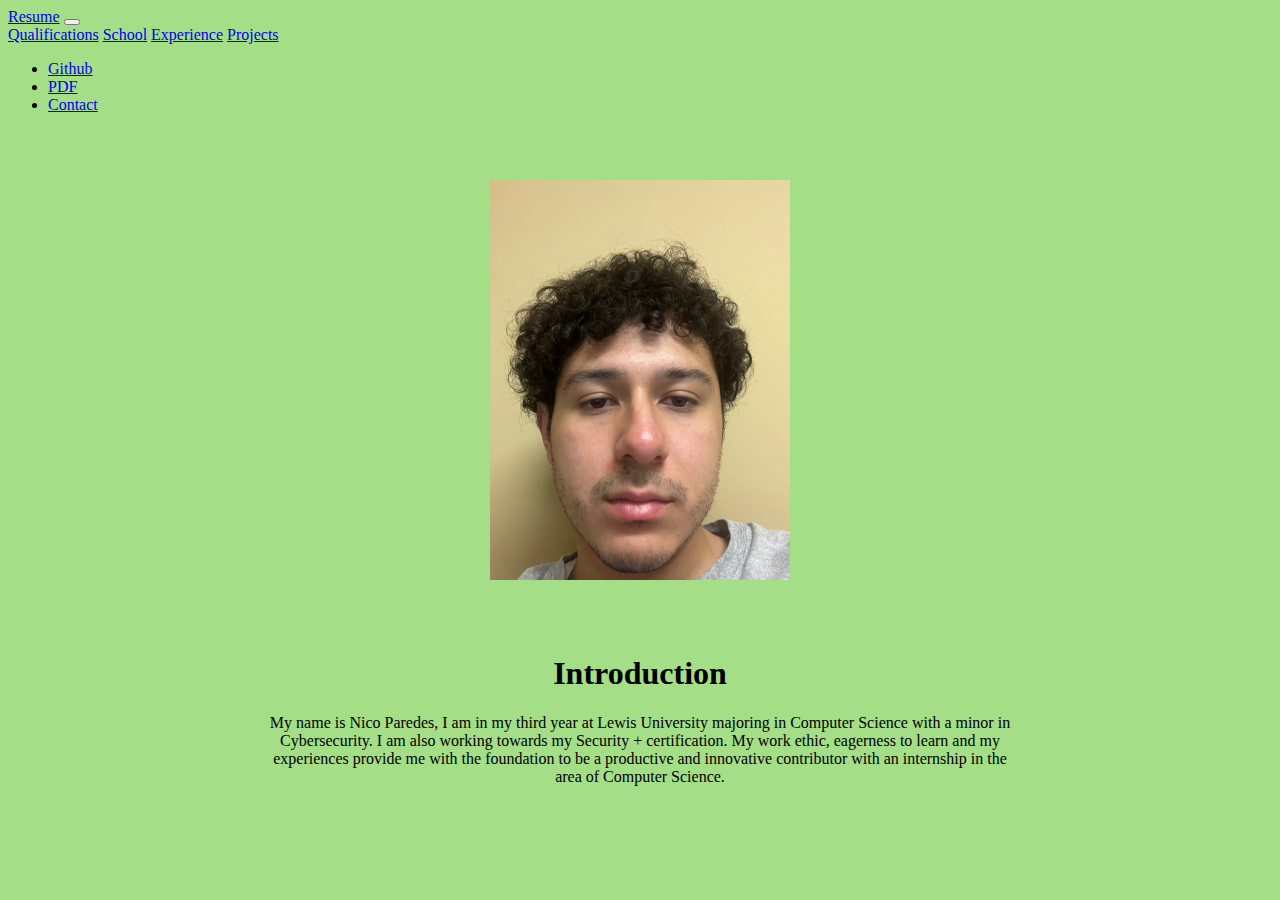
<file: index.html>
<!DOCTYPE html>
<html lang="en">
<head>
  <meta charset="UTF-8">
  <meta name="viewport" content="width=device-width, initial-scale=1.0">
  <title>Introduction</title>
  <link rel="stylesheet" href="https://stackpath.bootstrapcdn.com/bootstrap/5.0.0-alpha1/css/bootstrap.min.css" integrity="sha384-r4NyP46KrjDleawBgD5tp8Y7UzmLA05oM1iAEQ17CSuDqnUK2+k9luXQOfXJCJ4I" crossorigin="anonymous">
  <script src="https://cdn.jsdelivr.net/npm/popper.js@1.16.0/dist/umd/popper.min.js" integrity="sha384-Q6E9RHvbIyZFJoft+2mJbHaEWldlvI9IOYy5n3zV9zzTtmI3UksdQRVvoxMfooAo" crossorigin="anonymous"></script>
  <script src="https://stackpath.bootstrapcdn.com/bootstrap/5.0.0-alpha1/js/bootstrap.min.js" integrity="sha384-oesi62hOLfzrys4LxRF63OJCXdXDipiYWBnvTl9Y9/TRlw5xlKIEHpNyvvDShgf/" crossorigin="anonymous"></script>
  <link rel="stylesheet" href="index.css">
</head>

<body style="background-color:#a4de87;">
    <nav class="navbar navbar-expand-sm navbar-light bg-success">
        <div class="container-fluid">
            <a class="navbar-brand" href="index.html">Resume</a>
            <button class="navbar-toggler" type="button" data-toggle="collapse" data-target="#navbarID"
                aria-controls="navbarID" aria-expanded="false" aria-label="Toggle navigation">
                <span class="navbar-toggler-icon"></span>
            </button>
            <div class="collapse navbar-collapse" id="navbarID">
                <div class="navbar-nav">
                    <a class="nav-link active" aria-current="page" href="qualification.html">Qualifications</a>
                    <a class="nav-link active" aria-current="page" href="school.html">School</a>
                    <a class="nav-link active" aria-current="page" href="experience.html">Experience</a>
                    <a class="nav-link active" aria-current="page" href="projects.html">Projects</a>
                    
                </div>
            </div>
        </div>

        <div class="collapse navbar-collapse flex-grow-1 text-right" id="myNavbar">
            <ul class="navbar-nav ms-auto flex-nowrap">
                <li class="nav-item">
                    <a href="https://github.com/denimnico" class="nav-link m-2 menu-item nav-active">Github</a>
                </li>
                <li class="nav-item">
                    <a href="resume-software.pdf" class="nav-link m-2 menu-item">PDF</a>
                </li>
                <li class="nav-item">
                    <a href="mailto:nico.d.paredes@gmail.com" class="nav-link m-2 menu-item">Contact</a>
                </li>
            </ul>
        </div>
    
    </nav>
    
    <div class="picture">
        <img src="IMG_1890.jpg" alt=" Nico's Picture" style="width: 300px;">
    </div>

    <div class="front">
        <h1>Introduction</h1>
        <p>My name is Nico Paredes, I am in my third year at Lewis University majoring in Computer Science with a minor in Cybersecurity. I am also 
            working towards my Security + certification. My work ethic, eagerness to learn and my experiences provide me 
            with the foundation to be a productive and innovative contributor with an internship in the area of Computer 
            Science.</p>
    </div>
</body>
</html>
</file>
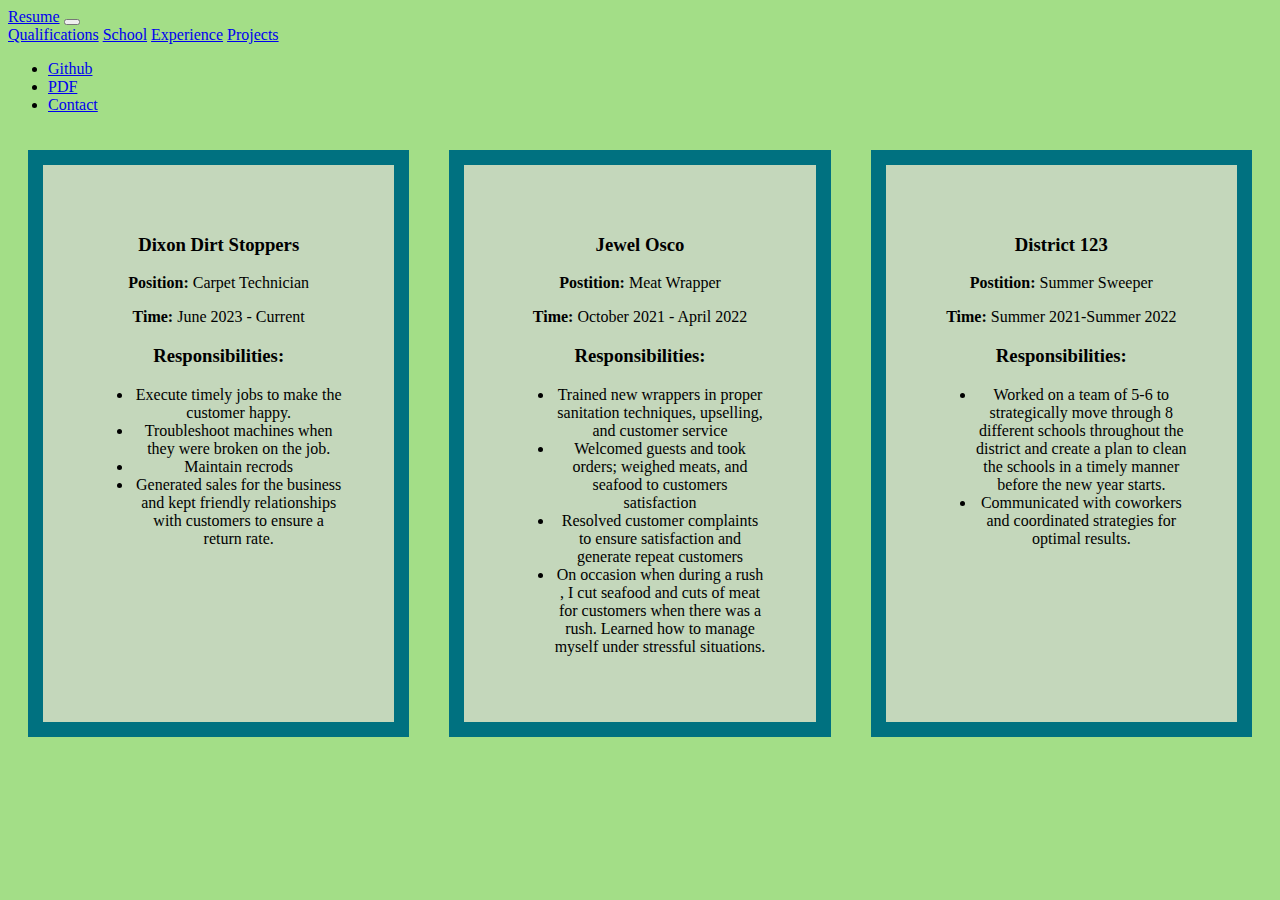
<file: experience.html>
<!DOCTYPE html>
<html lang="en">
<head>
  <meta charset="UTF-8">
  <meta name="viewport" content="width=device-width, initial-scale=1.0">
  <title>Experience</title>
  <link rel="stylesheet" href="https://stackpath.bootstrapcdn.com/bootstrap/5.0.0-alpha1/css/bootstrap.min.css" integrity="sha384-r4NyP46KrjDleawBgD5tp8Y7UzmLA05oM1iAEQ17CSuDqnUK2+k9luXQOfXJCJ4I" crossorigin="anonymous">
  <script src="https://cdn.jsdelivr.net/npm/popper.js@1.16.0/dist/umd/popper.min.js" integrity="sha384-Q6E9RHvbIyZFJoft+2mJbHaEWldlvI9IOYy5n3zV9zzTtmI3UksdQRVvoxMfooAo" crossorigin="anonymous"></script>
  <script src="https://stackpath.bootstrapcdn.com/bootstrap/5.0.0-alpha1/js/bootstrap.min.js" integrity="sha384-oesi62hOLfzrys4LxRF63OJCXdXDipiYWBnvTl9Y9/TRlw5xlKIEHpNyvvDShgf/" crossorigin="anonymous"></script>
  <link rel="stylesheet" href="index.css">
</head>

<body style="background-color:#a3de87;">
    <nav class="navbar navbar-expand-sm navbar-light bg-success">
        <div class="container-fluid">
            <a class="navbar-brand" href="index.html">Resume</a>
            <button class="navbar-toggler" type="button" data-toggle="collapse" data-target="#navbarID"
                aria-controls="navbarID" aria-expanded="false" aria-label="Toggle navigation">
                <span class="navbar-toggler-icon"></span>
            </button>
            <div class="collapse navbar-collapse" id="navbarID">
                <div class="navbar-nav">
                    <a class="nav-link active" aria-current="page" href="qualification.html">Qualifications</a>
                    <a class="nav-link active" aria-current="page" href="school.html">School</a>
                    <a class="nav-link active" aria-current="page" href="experience.html">Experience</a>
                    <a class="nav-link active" aria-current="page" href="projects.html">Projects</a>
                    
                </div>
            </div>
        </div>

        <div class="collapse navbar-collapse flex-grow-1 text-right" id="myNavbar">
            <ul class="navbar-nav ms-auto flex-nowrap">
                <li class="nav-item">
                    <a href="https://github.com/denimnico" class="nav-link m-2 menu-item nav-active">Github</a>
                </li>

                <li class="nav-item">
                    <a href="resume-software.pdf" class="nav-link m-2 menu-item">PDF</a>
                </li>
                <li class="nav-item">
                    <a href="mailto:nico.d.paredes@gmail.com" class="nav-link m-2 menu-item">Contact</a>
                </li>
            </ul>
        </div>
    
    </nav>
    
<div class="box">
    <div class="work1">
        <h3>Dixon Dirt Stoppers </h3>
        <p><b>Position:</b> Carpet Technician </p>
        <p><b>Time:</b> June 2023 - Current</p>
        <h3>Responsibilities:</h3>
        <ul>
            <li>Execute timely jobs to make the customer happy.</li>
            <li>Troubleshoot machines when they were broken on the job.</li>
            <li>Maintain recrods</li>
            <li>Generated sales for the business and kept friendly relationships with customers to ensure a return rate.</li>
        </ul>
    </div>
    <div class="work2">
        <h3>Jewel Osco</h3>
        <p><b>Postition:</b> Meat Wrapper </p>
        <p><b>Time:</b> October 2021 - April 2022</p>
        <h3>Responsibilities:</h3>

        <ul>
            <li>Trained new wrappers in proper sanitation techniques, upselling, and customer service </li>
            <li>Welcomed guests and took orders; weighed meats, and seafood to customers satisfaction</li>
            <li>Resolved customer complaints to ensure satisfaction and generate repeat customers</li>
            <li>On occasion when during a rush , I cut seafood and cuts of meat for customers when there was a rush. 
            Learned how to manage myself under stressful situations.</li>
        </ul>
    </div>
    <div class="work3">
        <h3>District 123</h3>
        <p><b>Postition:</b> Summer Sweeper </p>
        <p><b>Time:</b> Summer 2021-Summer 2022 </p>
        <h3>Responsibilities:</h3>

        <ul>
            <li> Worked on a team of 5-6 to strategically move through 8 different
                 schools throughout the district and create a plan to clean the schools in a timely manner before the new year starts. </li>
            <li>Communicated with coworkers and coordinated strategies for optimal results.</li>
            
        </ul>
    </div>
</div>

</body>
</html>
</file>
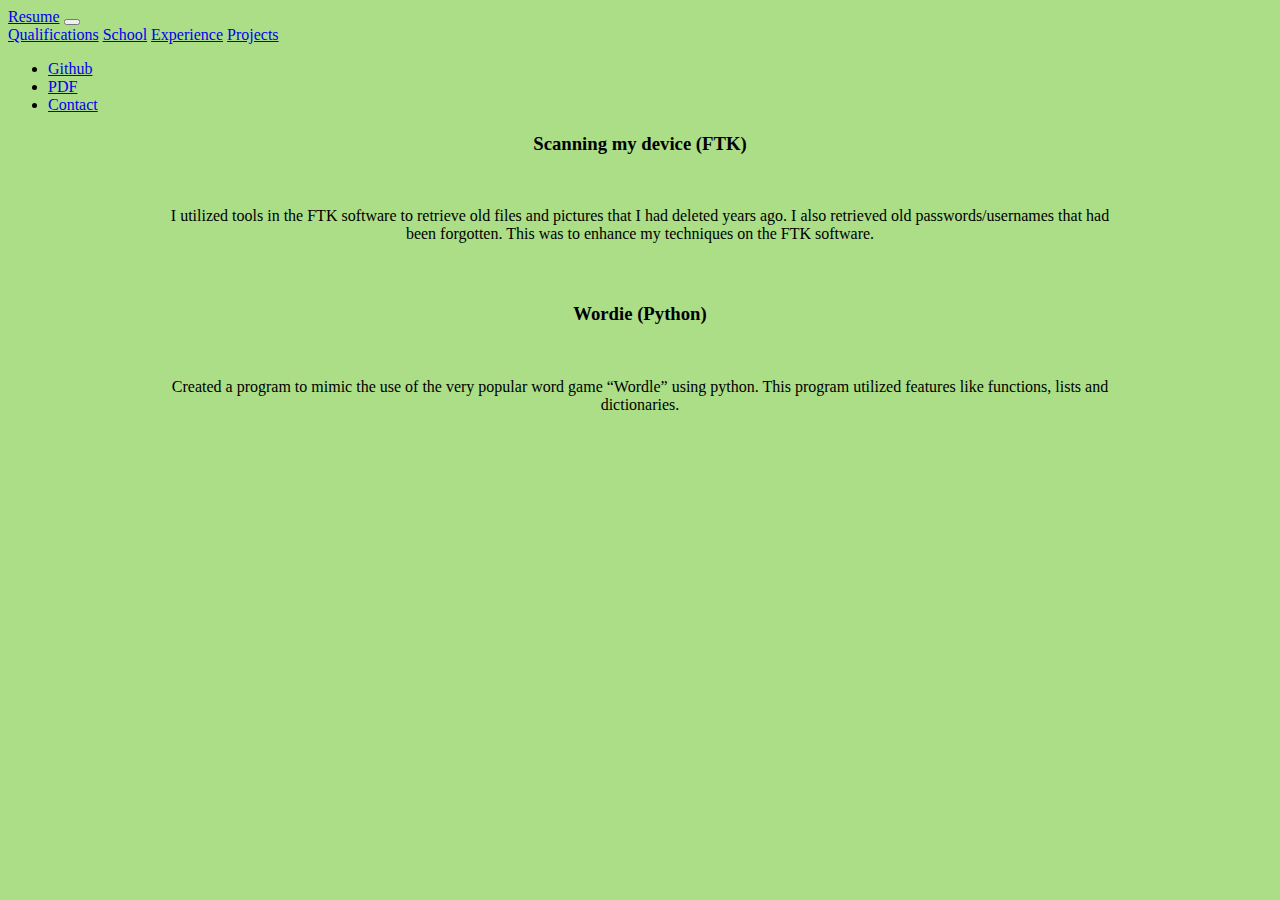
<file: projects.html>
<!DOCTYPE html>
<html lang="en">
<head>
  <meta charset="UTF-8">
  <meta name="viewport" content="width=device-width, initial-scale=1.0">
  <title>Projects</title>
  <link rel="stylesheet" href="https://stackpath.bootstrapcdn.com/bootstrap/5.0.0-alpha1/css/bootstrap.min.css" integrity="sha384-r4NyP46KrjDleawBgD5tp8Y7UzmLA05oM1iAEQ17CSuDqnUK2+k9luXQOfXJCJ4I" crossorigin="anonymous">
  <script src="https://cdn.jsdelivr.net/npm/popper.js@1.16.0/dist/umd/popper.min.js" integrity="sha384-Q6E9RHvbIyZFJoft+2mJbHaEWldlvI9IOYy5n3zV9zzTtmI3UksdQRVvoxMfooAo" crossorigin="anonymous"></script>
  <script src="https://stackpath.bootstrapcdn.com/bootstrap/5.0.0-alpha1/js/bootstrap.min.js" integrity="sha384-oesi62hOLfzrys4LxRF63OJCXdXDipiYWBnvTl9Y9/TRlw5xlKIEHpNyvvDShgf/" crossorigin="anonymous"></script>
  <link rel="stylesheet" href="index.css">
</head>

<body style="background-color:#abde87;">
    <nav class="navbar navbar-expand-sm navbar-light bg-success">
        <div class="container-fluid">
            <a class="navbar-brand" href="index.html">Resume</a>
            <button class="navbar-toggler" type="button" data-toggle="collapse" data-target="#navbarID"
                aria-controls="navbarID" aria-expanded="false" aria-label="Toggle navigation">
                <span class="navbar-toggler-icon"></span>
            </button>
            <div class="collapse navbar-collapse" id="navbarID">
                <div class="navbar-nav">
                    <a class="nav-link active" aria-current="page" href="qualification.html">Qualifications</a>
                    <a class="nav-link active" aria-current="page" href="school.html">School</a>
                    <a class="nav-link active" aria-current="page" href="experience.html">Experience</a>
                    <a class="nav-link active" aria-current="page" href="projects.html">Projects</a>
                    
                </div>
            </div>
        </div>

        <div class="collapse navbar-collapse flex-grow-1 text-right" id="myNavbar">
            <ul class="navbar-nav ms-auto flex-nowrap">
                <li class="nav-item">
                    <a href="https://github.com/denimnico" class="nav-link m-2 menu-item nav-active">Github</a>
                </li>
                
                <li class="nav-item">
                    <a href="resume-software.pdf" class="nav-link m-2 menu-item">PDF</a>
                </li>
                <li class="nav-item">
                    <a href="mailto:nico.d.paredes@gmail.com" class="nav-link m-2 menu-item">Contact</a>
                </li>
            </ul>
        </div>
    
    </nav>
    

    <div class="projectFormat">
        <h3>Scanning my device (FTK)</h3>
        <br>
        <p>I utilized tools in the FTK software to retrieve old files and pictures that I had deleted years ago. 
        I also retrieved old passwords/usernames that had been forgotten. This was to enhance my techniques on the FTK software.
        </p>
    </div>

    <div class="projectFormat">
        <h3>Wordie (Python)</h3>
        <br>
        <p>
        Created a program to mimic the use of the very popular word game “Wordle” using python. 
        This program utilized features like functions, lists and dictionaries.</p>
    </div>

</body>
</html>
</file>
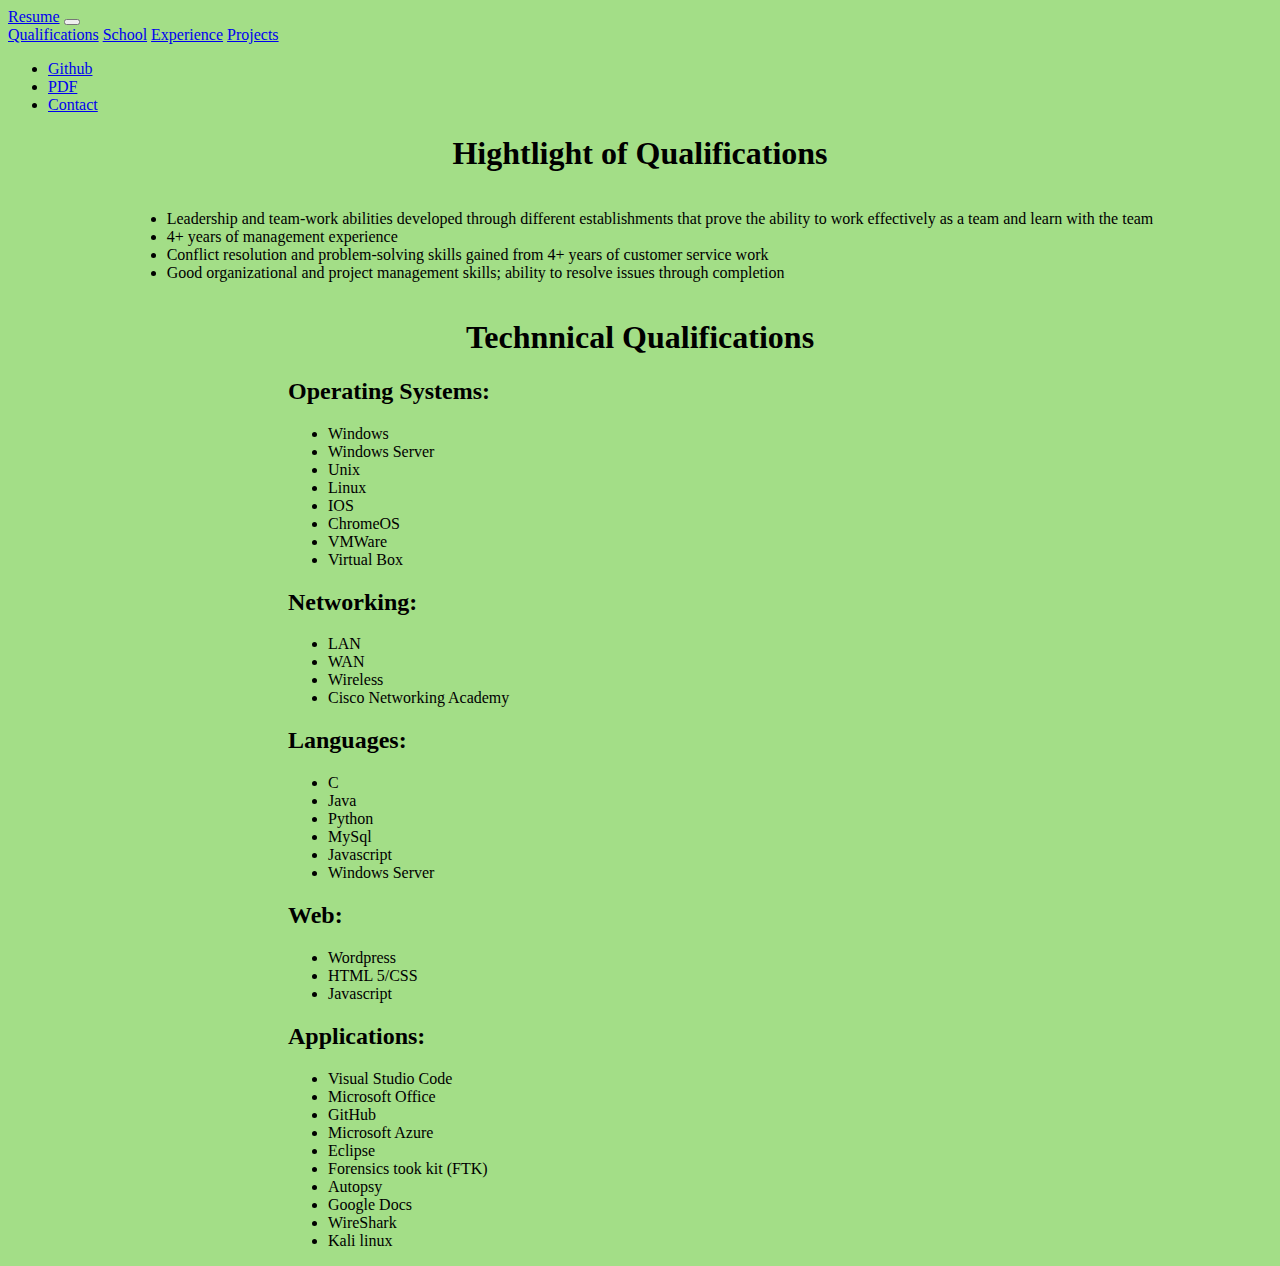
<file: qualification.html>
<!DOCTYPE html>
<html lang="en">
<head>
  <meta charset="UTF-8">
  <meta name="viewport" content="width=device-width, initial-scale=1.0">
  <title>Qualifications</title>
  <link rel="stylesheet" href="https://stackpath.bootstrapcdn.com/bootstrap/5.0.0-alpha1/css/bootstrap.min.css" integrity="sha384-r4NyP46KrjDleawBgD5tp8Y7UzmLA05oM1iAEQ17CSuDqnUK2+k9luXQOfXJCJ4I" crossorigin="anonymous">
  <script src="https://cdn.jsdelivr.net/npm/popper.js@1.16.0/dist/umd/popper.min.js" integrity="sha384-Q6E9RHvbIyZFJoft+2mJbHaEWldlvI9IOYy5n3zV9zzTtmI3UksdQRVvoxMfooAo" crossorigin="anonymous"></script>
  <script src="https://stackpath.bootstrapcdn.com/bootstrap/5.0.0-alpha1/js/bootstrap.min.js" integrity="sha384-oesi62hOLfzrys4LxRF63OJCXdXDipiYWBnvTl9Y9/TRlw5xlKIEHpNyvvDShgf/" crossorigin="anonymous"></script>
  <link rel="stylesheet" href="index.css">
</head>

<body style="background-color:#a3de87;">
    <nav class="navbar navbar-expand-sm navbar-light bg-success">
        <div class="container-fluid">
            <a class="navbar-brand" href="index.html">Resume</a>
            <button class="navbar-toggler" type="button" data-toggle="collapse" data-target="#navbarID"
                aria-controls="navbarID" aria-expanded="false" aria-label="Toggle navigation">
                <span class="navbar-toggler-icon"></span>
            </button>
            <div class="collapse navbar-collapse" id="navbarID">
                <div class="navbar-nav">
                    <a class="nav-link active" aria-current="page" href="qualification.html">Qualifications</a>
                    <a class="nav-link active" aria-current="page" href="school.html">School</a>
                    <a class="nav-link active" aria-current="page" href="experience.html">Experience</a>
                    <a class="nav-link active" aria-current="page" href="projects.html">Projects</a>
                    
                </div>
            </div>
        </div>

        <div class="collapse navbar-collapse flex-grow-1 text-right" id="myNavbar">
            <ul class="navbar-nav ms-auto flex-nowrap">
                <li class="nav-item">
                    <a href="https://github.com/denimnico" class="nav-link m-2 menu-item nav-active">Github</a>
                </li>

                <li class="nav-item">
                    <a href="resume-software.pdf" class="nav-link m-2 menu-item">PDF</a>
                </li>
                <li class="nav-item">
                    <a href="mailto:nico.d.paredes@gmail.com" class="nav-link m-2 menu-item">Contact</a>
                </li>
            </ul>
        </div>
    
    </nav>
    
<div class="qHeader">
    <h1>Hightlight of Qualifications</h1>
</div>
    <div class="qInfo">
        <ul>
            <li>Leadership and team-work abilities developed through different establishments 
            that prove the ability to work effectively as a team and learn with the team</li>
            <li>4+ years of management experience</li>
            <li>Conflict resolution and problem-solving skills gained from 4+ years of customer service work </li>
            <li>Good organizational and project management skills; ability to resolve issues through completion </li>
            
        </ul>
    </div>

    <div class="qHeader">
        <h1>Technnical Qualifications</h1>
    </div>

    <div class="techQ">
        <h2>Operating Systems:</h2>
        <ul>
            <li>Windows</li>
            <li>Windows Server</li>
            <li>Unix</li>
            <li>Linux</li>
            <li>IOS</li>
            <li>ChromeOS</li>
            <li>VMWare</li>
            <li>Virtual Box</li>


        </ul>
    </div>

  

    <div class="techQ">
        <h2>Networking:</h2>
        <ul>
            <li>LAN</li>
            <li>WAN</li>
            <li>Wireless</li>
            <li>Cisco Networking Academy</li>
        </ul>
    </div>

    <div class="techQ">
        <h2>Languages:</h2>
        <ul>
            <li>C</li>
            <li>Java</li>
            <li>Python</li>
            <li>MySql</li>
            <li>Javascript</li>
            <li>Windows Server</li>

        </ul>
    </div>

    <div class="techQ">
        <h2>Web:</h2>
        <ul>
            <li>Wordpress</li>
            <li>HTML 5/CSS</li>
            <li>Javascript</li>
        </ul>
    </div>

    <div class="techQ">
        <h2>Applications:</h2>
        <ul>
            <li>Visual Studio Code</li>
            <li>Microsoft Office</li>
            <li>GitHub</li>
            <li>Microsoft Azure</li>
            <li>Eclipse</li>
            <li>Forensics took kit (FTK)</li>
            <li>Autopsy</li>
            <li> Google Docs </li>
            <li> WireShark</li>
            <li> Kali linux </li>


        </ul>
    </div>


</body>
</html>
</file>
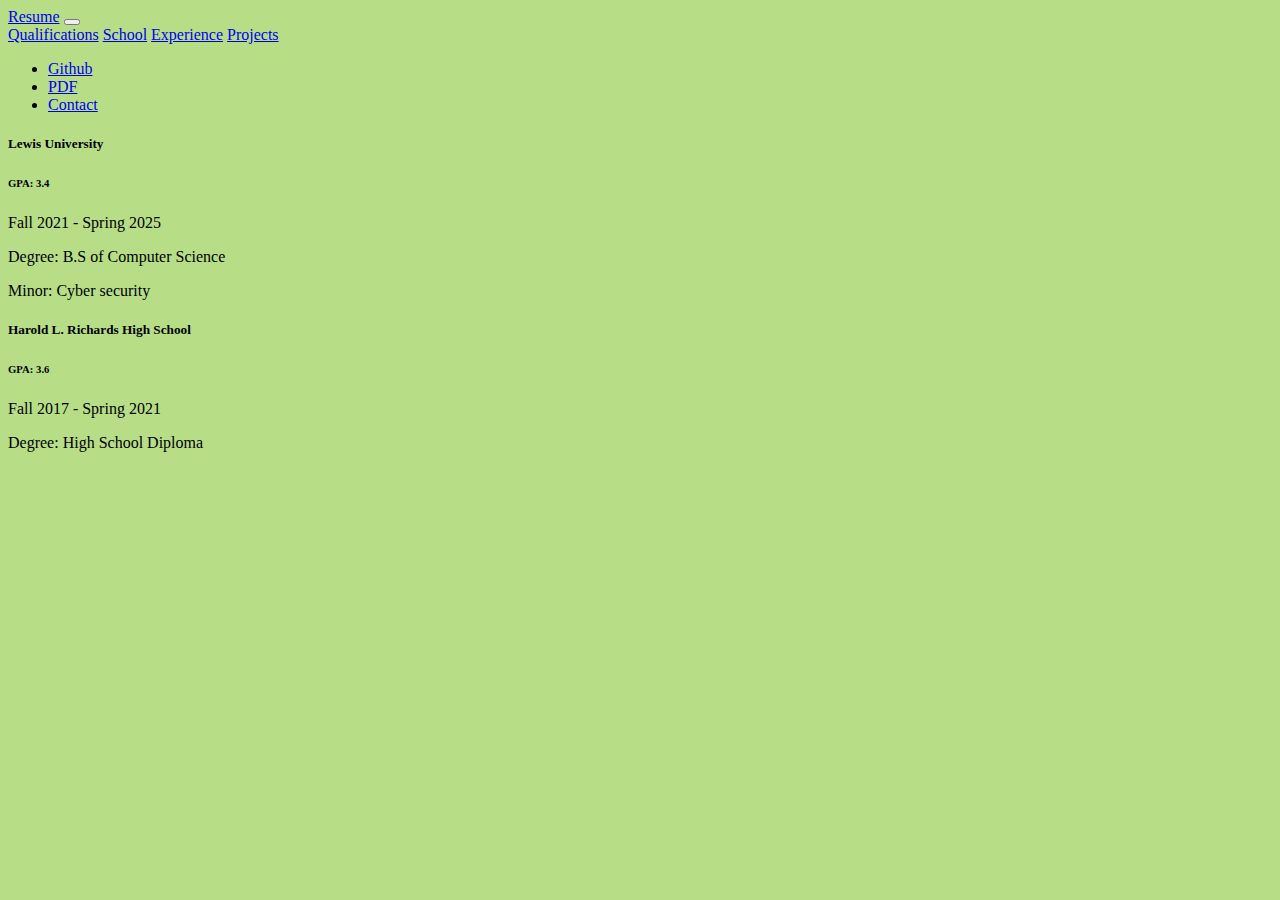
<file: school.html>
<!DOCTYPE html>
<html lang="en">
<head>
  <meta charset="UTF-8">
  <meta name="viewport" content="width=device-width, initial-scale=1.0">
  <title>School</title>
  <link rel="stylesheet" href="https://stackpath.bootstrapcdn.com/bootstrap/5.0.0-alpha1/css/bootstrap.min.css" integrity="sha384-r4NyP46KrjDleawBgD5tp8Y7UzmLA05oM1iAEQ17CSuDqnUK2+k9luXQOfXJCJ4I" crossorigin="anonymous">
  <script src="https://cdn.jsdelivr.net/npm/popper.js@1.16.0/dist/umd/popper.min.js" integrity="sha384-Q6E9RHvbIyZFJoft+2mJbHaEWldlvI9IOYy5n3zV9zzTtmI3UksdQRVvoxMfooAo" crossorigin="anonymous"></script>
  <script src="https://stackpath.bootstrapcdn.com/bootstrap/5.0.0-alpha1/js/bootstrap.min.js" integrity="sha384-oesi62hOLfzrys4LxRF63OJCXdXDipiYWBnvTl9Y9/TRlw5xlKIEHpNyvvDShgf/" crossorigin="anonymous"></script>
  <link rel="stylesheet" href="index.css">
</head>

<body style="background-color:#b7de87;">
    <nav class="navbar navbar-expand-sm navbar-light bg-success">
        <div class="container-fluid">
            <a class="navbar-brand" href="index.html">Resume</a>
            <button class="navbar-toggler" type="button" data-toggle="collapse" data-target="#navbarID"
                aria-controls="navbarID" aria-expanded="false" aria-label="Toggle navigation">
                <span class="navbar-toggler-icon"></span>
            </button>
            <div class="collapse navbar-collapse" id="navbarID">
                <div class="navbar-nav">
                    <a class="nav-link active" aria-current="page" href="qualification.html">Qualifications</a>
                    <a class="nav-link active" aria-current="page" href="school.html">School</a>
                    <a class="nav-link active" aria-current="page" href="experience.html">Experience</a>
                    <a class="nav-link active" aria-current="page" href="projects.html">Projects</a>
                    
                </div>
            </div>
        </div>

        <div class="collapse navbar-collapse flex-grow-1 text-right" id="myNavbar">
            <ul class="navbar-nav ms-auto flex-nowrap">
                <li class="nav-item">
                    <a href="https://github.com/denimnico" class="nav-link m-2 menu-item nav-active">Github</a>
                </li>

                <li class="nav-item">
                    <a href="resume-software.pdf" class="nav-link m-2 menu-item">PDF</a>
                </li>
                <li class="nav-item">
                    <a href="mailto:nico.d.paredes@gmail.com" class="nav-link m-2 menu-item">Contact</a>
                </li>
            </ul>
        </div>
    
    </nav>
    

    <div class="container mx-auto">
        <div class="row row-cols-3">
            <div class="card col" style="width:18rem;">
              <div class="card-body">
                <h5 class="card-title">Lewis University</h5>
                <h6 class="card-subtitle mb-2 text-muted ">GPA: 3.4</h6>
                <p class="card-text">Fall 2021 - Spring 2025</p>
                <p class="card-text">Degree: B.S of Computer Science</p>
                <p class="card-text">Minor: Cyber security</p>

              </div>
            </div>
                
              </div>
              <div class="card col" style="width:18rem;">
                <div class="card-body">
                  <h5 class="card-title">Harold L. Richards High School</h5>
                  <h6 class="card-subtitle mb-2 text-muted ">GPA: 3.6</h6>
                  <p class="card-text">Fall 2017 - Spring 2021</p>
                  <p class="card-text">Degree: High School Diploma</p>
                </div>
              </div>
        </div>
    </div>
</body>
</html>
</file>
<file: index.css>
.picture {
    text-align: center;
    padding-top: 50px;
  }
  
  .front {
    padding-top: 50px;
    padding-right: 250px;
    padding-left: 250px;
    text-align: center;
  }
  
  .qInfo {
    display: table;
    margin: 0 auto;
  }
  
  .qHeader {
    text-align: center;
  }
  
  .techQ {
    padding-left: 280px;
  }
  
  .list {
    text-align: left;
  }
  
  .work1 {
    background-color: rgba(211, 211, 211, 0.686);
    width: 350px;
    border:  15px solid rgb(0, 113, 128);
    padding: 50px;
    text-align: center;
    margin: 20px;
  
  }
  
  .work2 {
    background-color: rgba(211, 211, 211, 0.686);
    width: 350px;
    border:  15px solid rgb(0, 113, 128);
    padding: 50px;
    text-align: center;
    margin: 20px;
  
  }
  
  .work3 {
    background-color:  rgba(211, 211, 211, 0.686);
    width: 350px;
    border: 15px solid rgb(0, 113, 128);
    padding: 50px;
    text-align: center;
    margin: 20px;
  
  }
  
  
  .box {
    display: flex;
  }
  
  .projectFormat {
    text-align: center;
    padding-left: 150px;
    padding-right: 150px;
    padding-bottom: 25px;
  }
</file>
